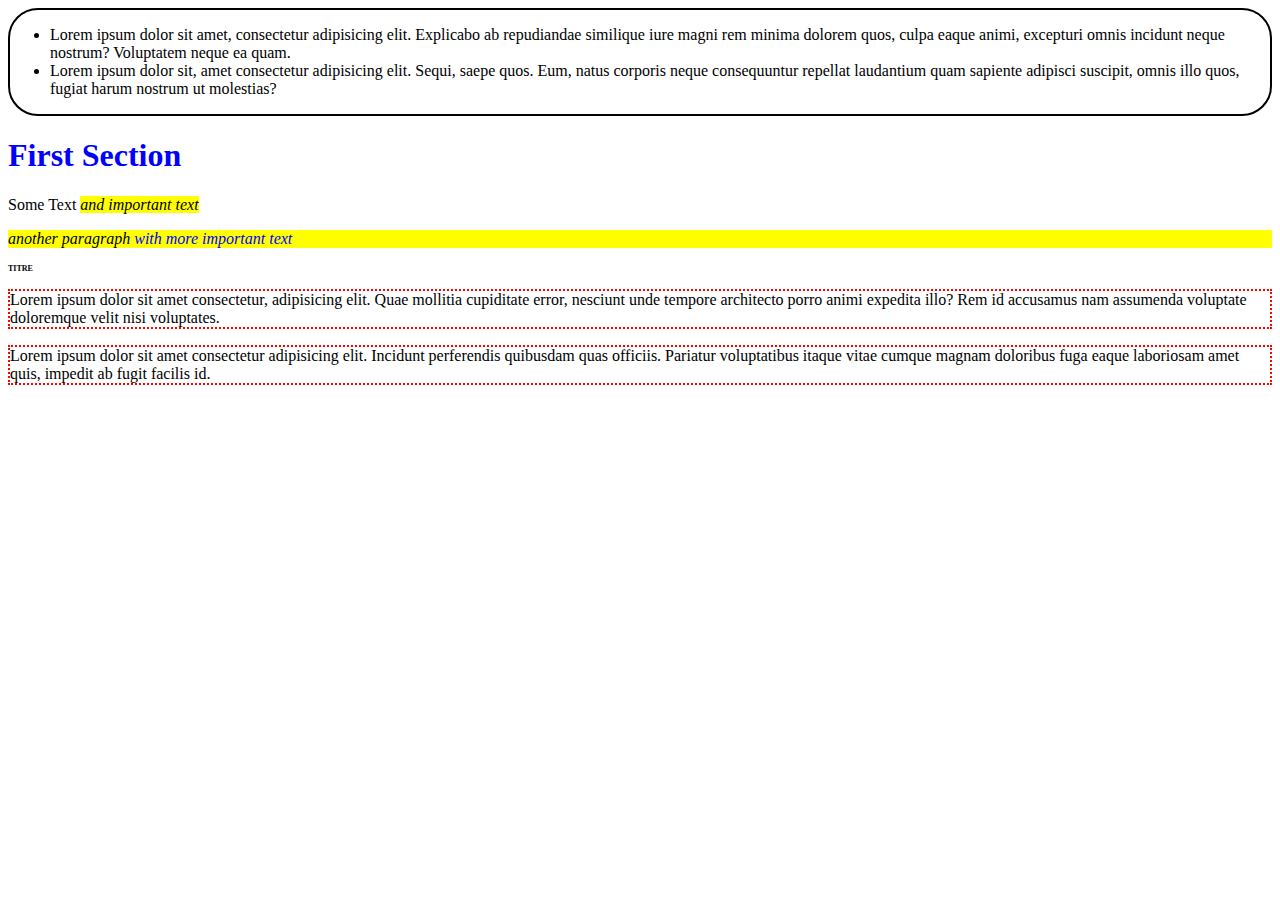
<file: index.html>
<!DOCTYPE html>
<html lang="en">
<head>
    <meta charset="UTF-8">
    <meta http-equiv="X-UA-Compatible" content="IE=edge">
    <meta name="viewport" content="width=>, initial-scale=1.0">
    <title>Document</title>
    <link rel="stylesheet" href="style.css">
</head>
<body>
    
    <nav id="main-menu">
        <ul>
            <li>Lorem ipsum dolor sit amet, consectetur adipisicing elit. Explicabo ab repudiandae similique iure magni rem minima dolorem quos, culpa eaque animi, excepturi omnis incidunt neque nostrum? Voluptatem neque ea quam.</li>
            <li>Lorem ipsum dolor sit, amet consectetur adipisicing elit. Sequi, saepe quos. Eum, natus corporis neque consequuntur repellat laudantium quam sapiente adipisci suscipit, omnis illo quos, fugiat harum nostrum ut molestias?</li>
        </ul>
    </nav>

    <section id="first">
        <h1>First Section</h1>
        <p>Some Text
            <span class="highlight">and important text</span>
        </p>
        <p class="highlight">another paragraph 
            <span class="highlight"> with more important text</span>
        </p>
    </section>

    <article>
        <h2>Titre</h2>
        <p>Lorem ipsum dolor sit amet consectetur, adipisicing elit. Quae mollitia cupiditate error, nesciunt unde tempore architecto porro animi expedita illo? Rem id accusamus nam assumenda voluptate doloremque velit nisi voluptates.
        </p>
        <p>Lorem ipsum dolor sit amet consectetur adipisicing elit. Incidunt perferendis quibusdam quas officiis. Pariatur voluptatibus itaque vitae cumque magnam doloribus fuga eaque laboriosam amet quis, impedit ab fugit facilis id.
        </p>
    </article>

</body>
</html>
</file>
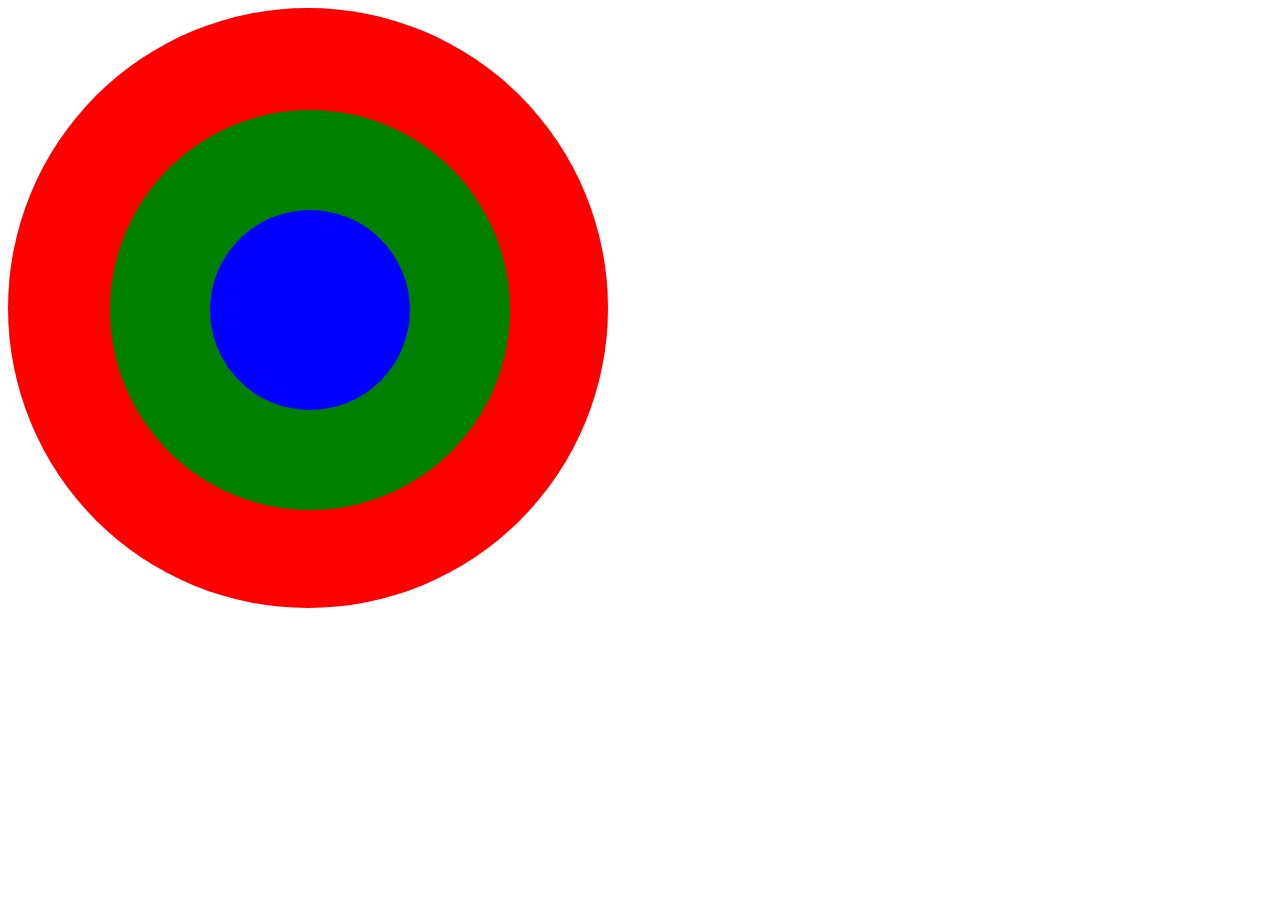
<file: cercle.html>
<!DOCTYPE html>
<html lang="en">
<head>
    <meta charset="UTF-8">
    <meta http-equiv="X-UA-Compatible" content="IE=edge">
    <meta name="viewport" content="width=device-width, initial-scale=1.0">
    <title>Document</title>
    <link rel="stylesheet" href="cercle.css">
</head>

<body>


<div class="cercle">
    <div class="cercle2">
        <div class="cercle3"></div>
    </div>
</div>






</body>
</html>
</file>
<file: style.css>
h1{
    color: blue;
    font-weight: bold;
}

.highlight{
    background-color: yellow;
    font-style: italic;
}

#main-menu{
    border: 2px black solid;
    border-radius: 30px;
}

.highlight .highlight{
    color: blue;
}

article p{
    border: 2px dotted red;
}

article h2{
    font-size: 0.5em;
    text-transform: uppercase;
}
</file>
<file: cercle.css>
.cercle{
    border-radius: 100%;
    background-color: red;
    height: 600px;
    width: 600px;
    position: relative;
}

.cercle2{
    border-radius: 100%;
    background-color: green;
    height: 400px;
    width: 400px;
    position: absolute;
    top: 17%;
    left: 17%;
}

.cercle3{
    border-radius: 100%;
    background-color:blue;
    height: 200px;
    width: 200px;
    position: absolute;
    top: 25%;
    left: 25%;
}
</file>
